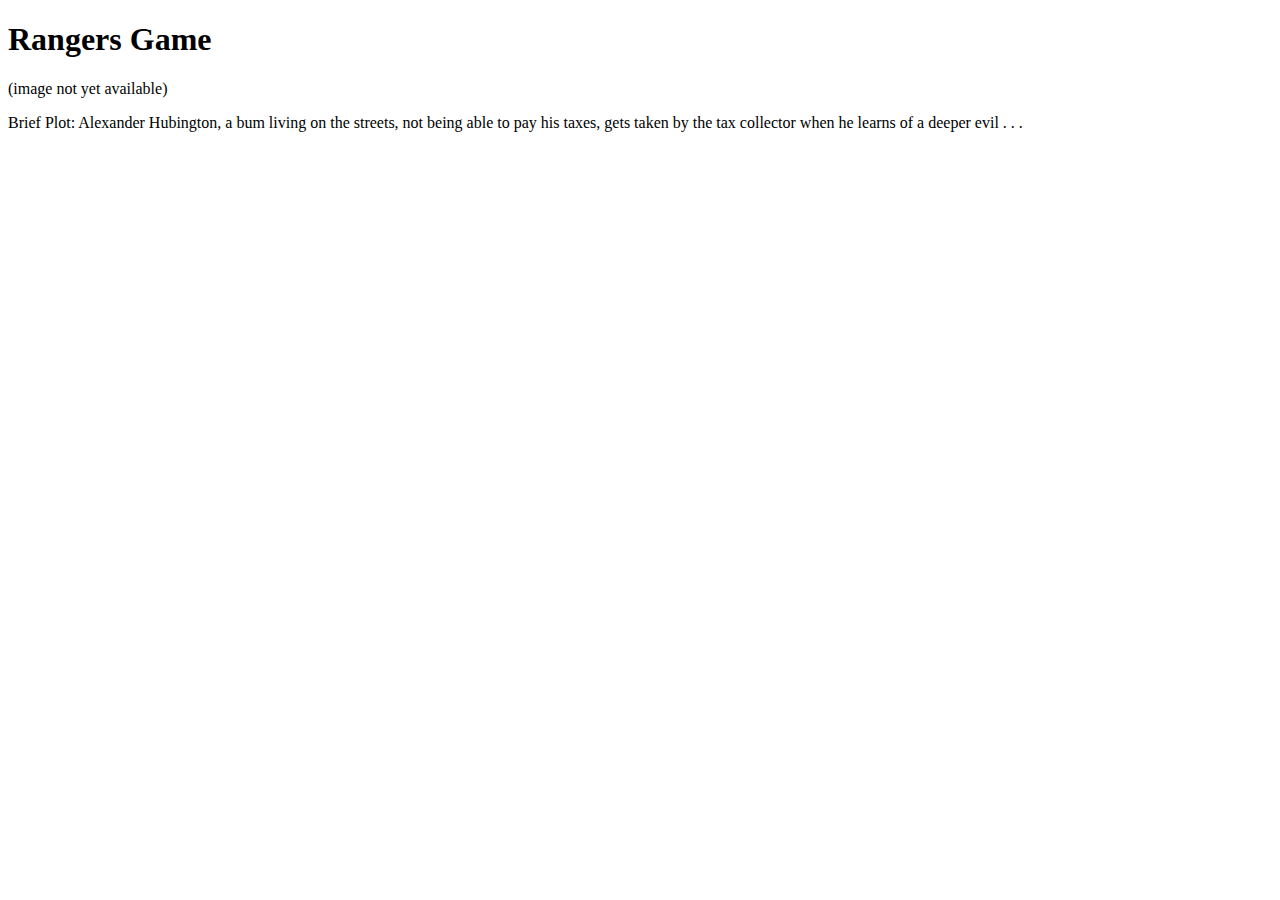
<file: index.html>
<!DOCTYPE html>
<html>
  <head>
    <link type="text/css" rel="stylesheet" href="file:///Users/juliengrijalva/Documents/rangersgame.net/stylesheet.css"/>
    </link type=“text/css” rel=“stylesheet” href=“file:///Users/juliengrijalva/Documents/rangersgame.net/stylesheet.css”/>
    <title>Coming Soon</title>
    <base target="_top">
  </head>
  <body>
    <h1>Rangers Game</h1>
    <p>(image not yet available)</p>
    <div>
       <p>Brief Plot:
       Alexander Hubington, a bum living on the streets, not being able to pay his taxes, gets taken by the tax collector when he learns of a deeper evil . . .
        </p>
     </div>
  </body>
</html>
</file>
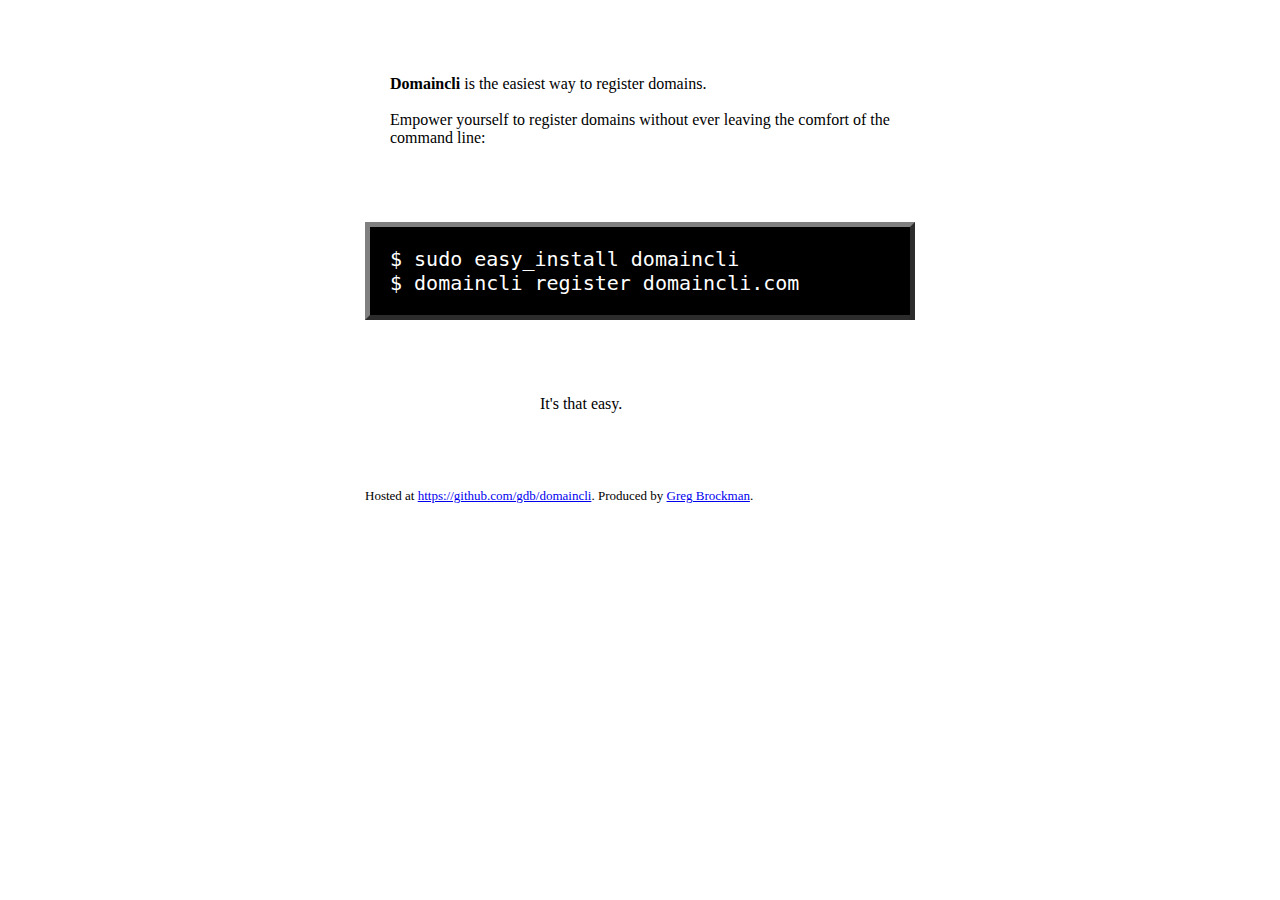
<file: domaincli.html>
<html>
  <head>
    <style type="text/css">
      .center {
        margin: 0px auto;
        width: 500px;
      }
      .center-narrow {
        margin: 0px auto;
        width: 200px;
      }
      .center-wide {
        margin: 0px auto;
        width: 550px;
      }
      .usage {
        padding: 20px;
        background-color: black;
        border: outset 5px gray;
        font-size: 20px;
        color: white;
      }
      .spaced {
        margin-top: 75px;
      }
      .small {
        font-size: 13px;
      }
    </style>
    <title>Domaincli: the easiest way to register domains</title>
  </head>
<body>
<div class="spaced">
  <div class="center">
  <b>Domaincli</b> is the easiest way to register domains.
  <br /><br />
  Empower yourself to register domains without ever leaving the comfort of the command line:
  </div>
</div>

<div class="spaced">
<pre class="center usage">
$ sudo easy_install domaincli
$ domaincli register domaincli.com
</pre>
</div>

<div class="center-narrow spaced">
  It's that easy.
</div>

<div class="center-wide spaced small">
Hosted at <a href="https://github.com/gdb/domaincli">https://github.com/gdb/domaincli</a>.
Produced by <a href="http://gregbrockman.com">Greg Brockman</a>.
</div>
</body>
</html>
</file>
